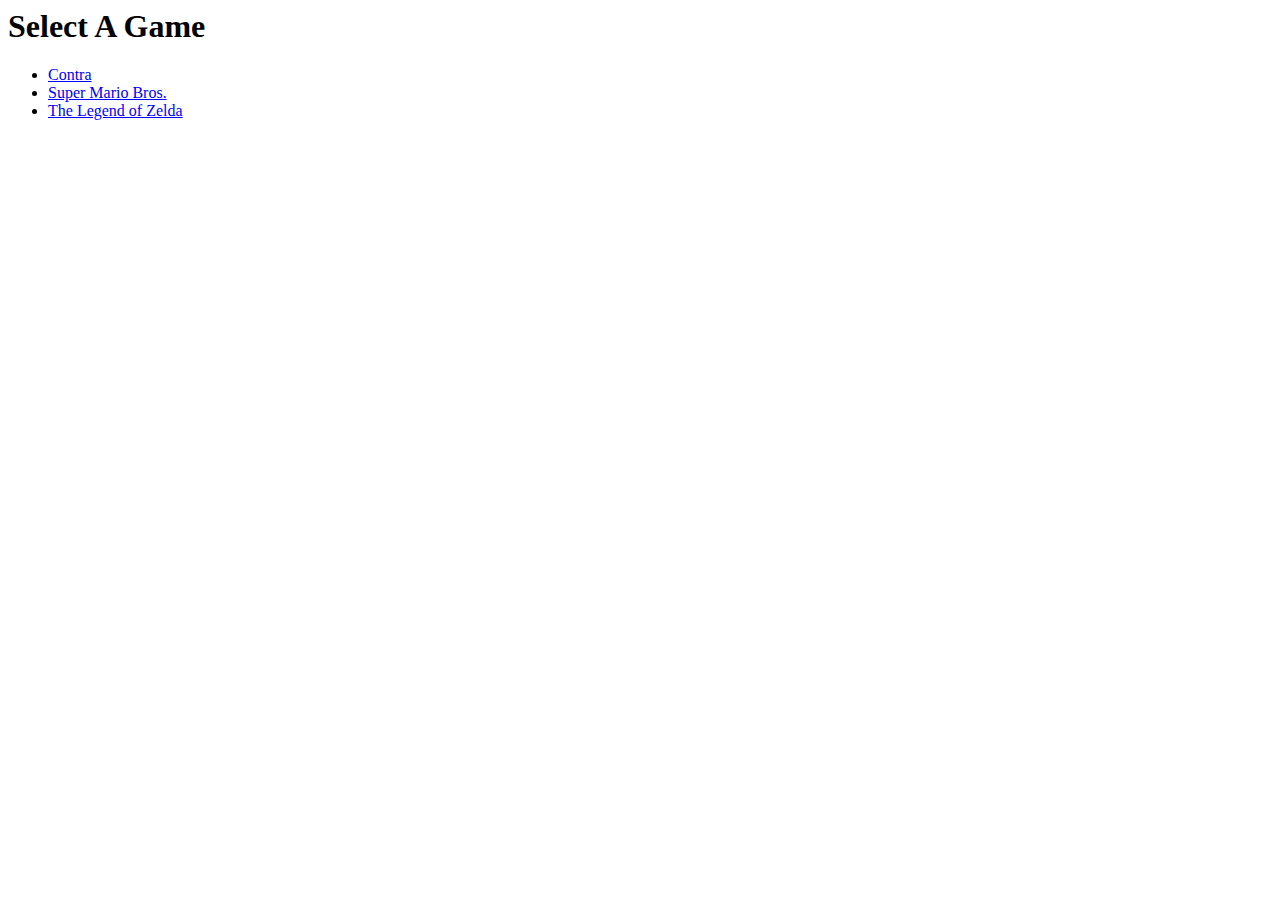
<file: nes.html>
<head>
<title>Online Emu - NES</title>
<style>
a{color:blue}
</style>
</head>
<body>
<h1>Select A Game</h1>
<ul>
    <li><a href="contra.html">Contra</a></li>
	<li><a href="smb.html">Super Mario Bros.</a></li>
    <li><a href="loz.html">The Legend of Zelda</a></li>
</ul>
</body>
</file>
